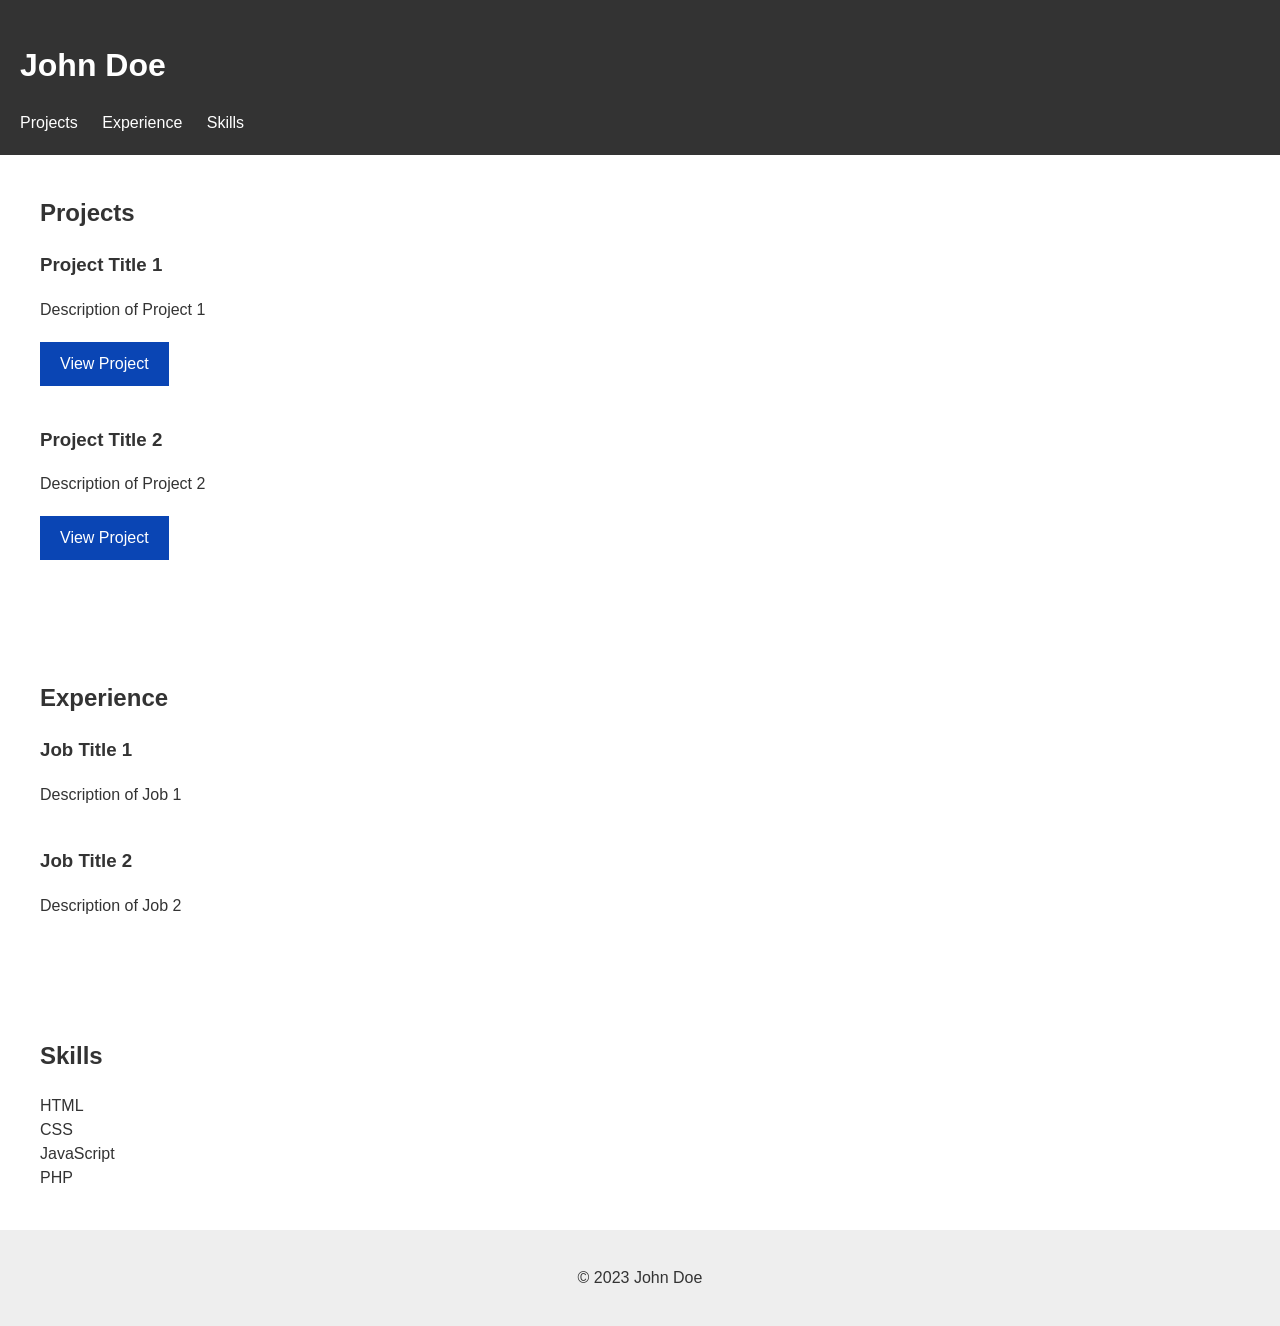
<file: index.html>
<!DOCTYPE html>
<html>
<head>
	<title>My Portfolio</title>
	<link rel="stylesheet" href="index.css">
</head>
<body>
	<header>
		<h1>John Doe</h1>
		<nav>
			<ul>
				<li><a href="#projects">Projects</a></li>
				<li><a href="#experience">Experience</a></li>
				<li><a href="#skills">Skills</a></li>
			</ul>
		</nav>
	</header>
	
	<section id="projects">
		<h2>Projects</h2>
		<div class="project">
			<h3>Project Title 1</h3>
			<p>Description of Project 1</p>
			<a href="project1.html">View Project</a>
		</div>
		<div class="project">
			<h3>Project Title 2</h3>
			<p>Description of Project 2</p>
			<a href="project2.html">View Project</a>
		</div>
	</section>
	
	<section id="experience">
		<h2>Experience</h2>
		<div class="experience">
			<h3>Job Title 1</h3>
			<p>Description of Job 1</p>
		</div>
		<div class="experience">
			<h3>Job Title 2</h3>
			<p>Description of Job 2</p>
		</div>
	</section>
	
	<section id="skills">
		<h2>Skills</h2>
		<ul>
			<li>HTML</li>
			<li>CSS</li>
			<li>JavaScript</li>
			<li>PHP</li>
		</ul>
	</section>
	
	<footer>
		<p>&copy; 2023 John Doe</p>
	</footer>
</body>
</html>
</file>
<file: index.css>
body {
	font-family: Arial, sans-serif;
	font-size: 16px;
	line-height: 1.5;
	color: #333;
	margin: 0;
	padding: 0;
}

header {
	background-color: #333;
	color: #FFF;
	padding: 20px;
}

nav ul {
	margin: 0;
	padding: 0;
	list-style: none;
}

nav ul li {
	display: inline-block;
	margin-right: 20px;
}

nav ul li:last-child {
	margin-right: 0;
}

nav ul li a {
	color: #FFF;
	text-decoration: none;
}

section {
	padding: 40px;
}

section h2 {
	margin-top: 0;
}

.project, .experience {
	margin-bottom: 40px;
}

.project h3, .experience h3 {
	margin-top: 0;
}

.project p, .experience p {
	margin-bottom: 20px;
}

.project a {
	display: inline-block;
	background-color
    : #0a45b4;
    color: #FFF;
    padding: 10px 20px;
    text-decoration: none;
}
    
ul {
    list-style: none;
    margin: 0;
    padding: 0;
}

footer {
    background-color: #EEE;
    padding: 20px;
    text-align: center;
}
</file>
